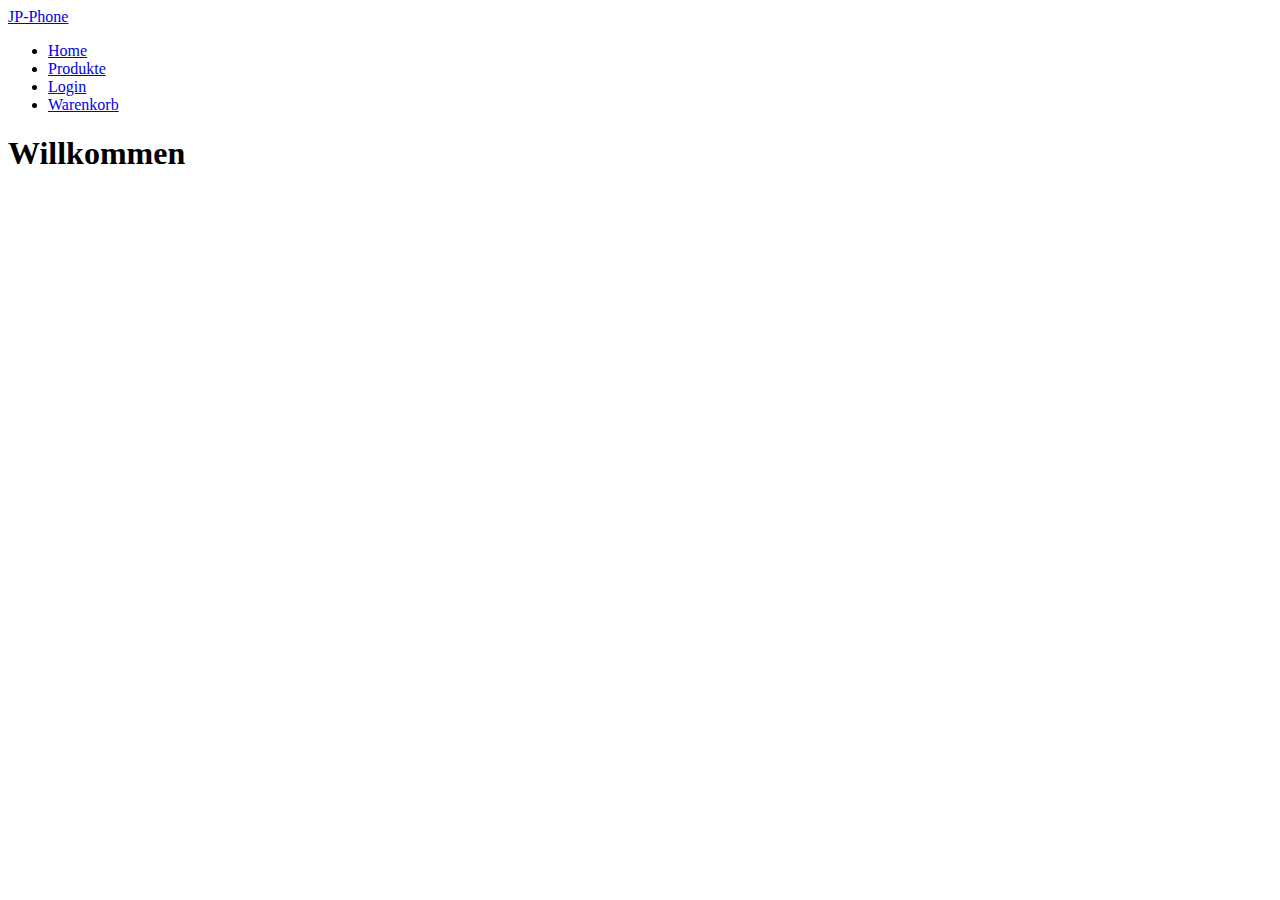
<file: index.html>
<!DOCTYPE html>
<html lang="en">

<head>
    <meta charset="UTF-8">
    <meta http-equiv="X-UA-Compatible" content="IE=edge">
    <meta name="viewport" content="width=device-width, initial-scale=1.0">
    <title>JP-Phone</title>
    <link href="https://cdn.jsdelivr.net/npm/bootstrap@5.1.3/dist/css/bootstrap.min.css" rel="stylesheet" integrity="sha384-1BmE4kWBq78iYhFldvKuhfTAU6auU8tT94WrHftjDbrCEXSU1oBoqyl2QvZ6jIW3" crossorigin="anonymous">
    <link href="res/css/style.css" rel="stylesheet">
</head>

<body>
    <div class="container">
        <header id="mainNavigation"></header>
        <h1 id="welcome-txt"></h1>
    </div>

    <script src="js/jquery-3.6.0.min.js"></script>
    <script src="js/shared.js"></script>
    <script src="js/index.js"></script>
</body>

</html>
</file>
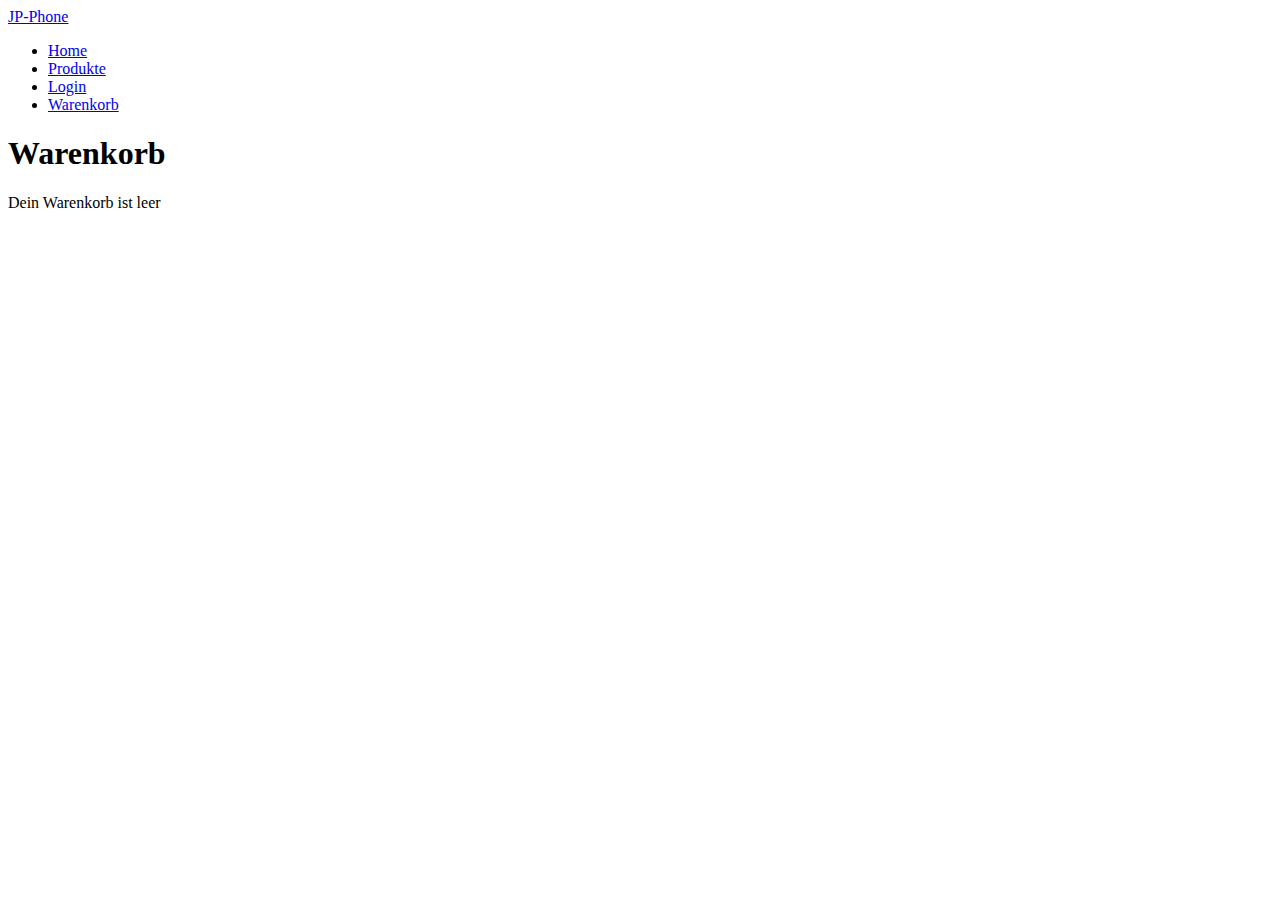
<file: basket.html>
<!DOCTYPE html>
<html lang="en">

<head>
    <meta charset="UTF-8">
    <meta http-equiv="X-UA-Compatible" content="IE=edge">
    <meta name="viewport" content="width=device-width, initial-scale=1.0">
    <title>JP-Phone - Warenkorb</title>
    <link href="https://cdn.jsdelivr.net/npm/bootstrap@5.1.3/dist/css/bootstrap.min.css" rel="stylesheet"
        integrity="sha384-1BmE4kWBq78iYhFldvKuhfTAU6auU8tT94WrHftjDbrCEXSU1oBoqyl2QvZ6jIW3" crossorigin="anonymous">
    <link rel="stylesheet" href="https://cdn.jsdelivr.net/npm/bootstrap-icons@1.8.1/font/bootstrap-icons.css">
    <link href="res/css/style.css" rel="stylesheet">
</head>

<body>
    <div class="container">
        <header id="mainNavigation"></header>
        <h1>Warenkorb</h1>

        <p id="emptyBasket" class="py-4">Dein Warenkorb ist leer</p>
        <div id="nonEmptyBasket">
            <ul class="list-group py-4" id="basket"></ul>
    
            <h5 class="text-end">
                Gesamtpreis: <span id="totalPrice">-</span>
            </h5>
            <h5 class="text-end py-4" id="basketOrderSection">
                <button class="btn btn-success" id="orderButton">Bestellung aufgeben</button>
            </h5>
            <p class="text-end" id="basketLoginSection">
                Du musst dich zuerst einloggen, bevor du bestellen kannst: <a href="login.html">Zum Login</a>
            </p>
        </div>

    </div>

    <script src="js/jquery-3.6.0.min.js"></script>
    <script src="js/shared.js"></script>
    <script src="js/basket.js"></script>
</body>

</html>
</file>
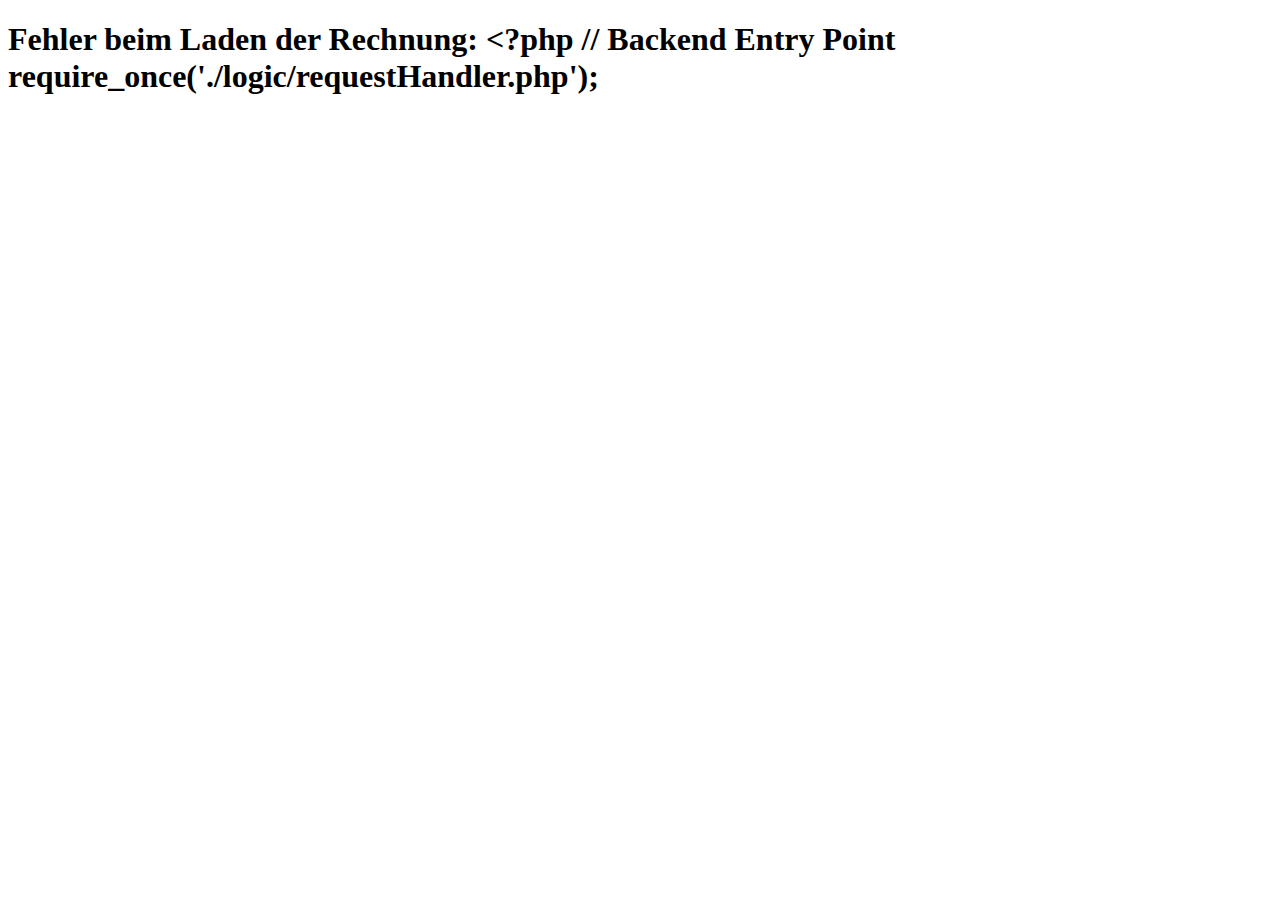
<file: invoice.html>
<!DOCTYPE html>
<html lang="en">

<head>
    <meta charset="UTF-8">
    <meta http-equiv="X-UA-Compatible" content="IE=edge">
    <meta name="viewport" content="width=device-width, initial-scale=1.0">
    <title>JP-Phone - Rechnung</title>
    <link href="https://cdn.jsdelivr.net/npm/bootstrap@5.1.3/dist/css/bootstrap.min.css" rel="stylesheet"
        integrity="sha384-1BmE4kWBq78iYhFldvKuhfTAU6auU8tT94WrHftjDbrCEXSU1oBoqyl2QvZ6jIW3" crossorigin="anonymous">
    <link rel="stylesheet" href="https://cdn.jsdelivr.net/npm/bootstrap-icons@1.8.1/font/bootstrap-icons.css">
    <link href="res/css/style.css" rel="stylesheet">
</head>

<body class="no-fadein">
    <div class="container">
        <h1 id="loading">Rechnung wird geladen...</h1>
        <div id="invoice" class="py-4"></div>
    </div>

    <script src="js/jquery-3.6.0.min.js"></script>
    <script src="js/shared.js"></script>
    <script src="js/invoice.js"></script>
</body>

</html>
</file>
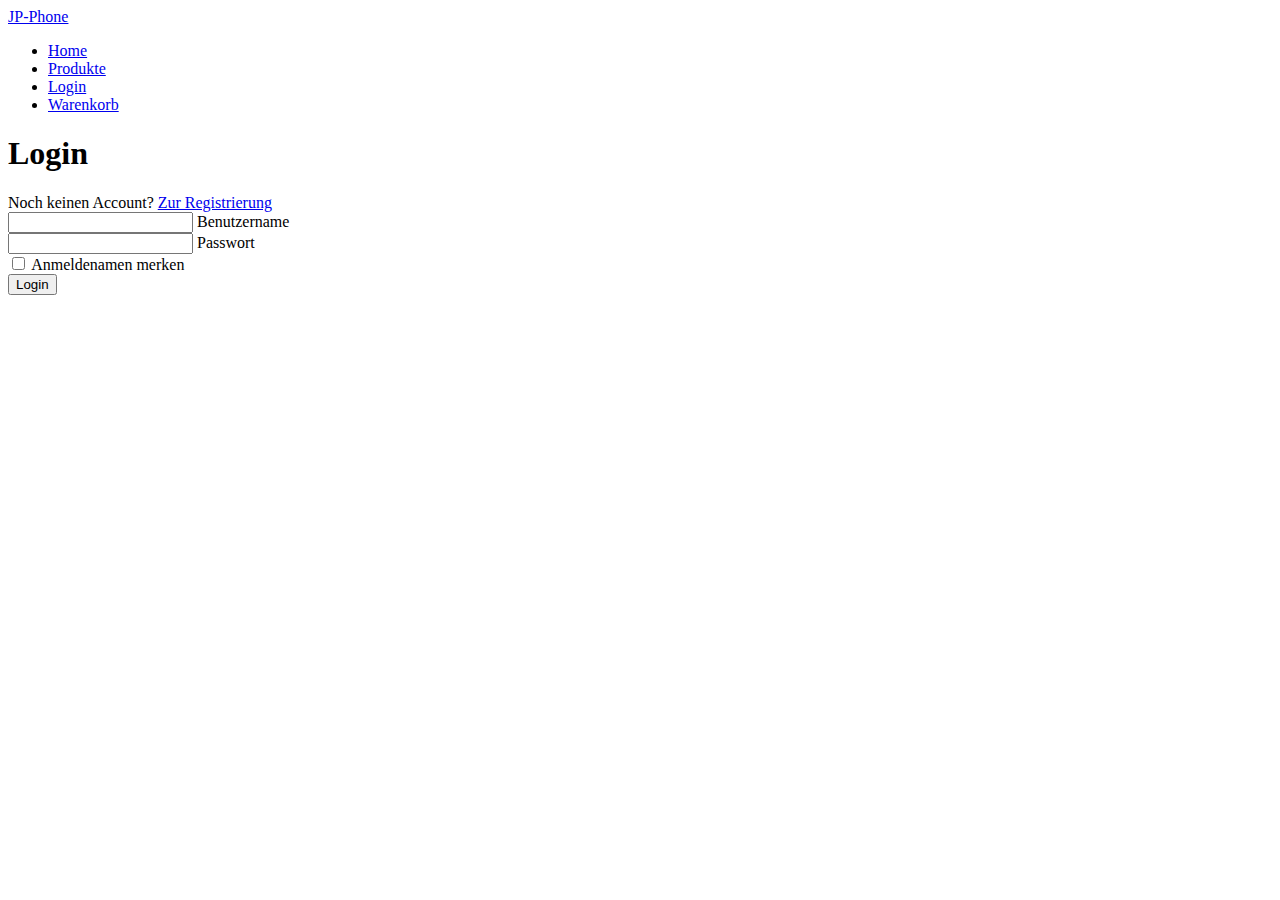
<file: login.html>
<!DOCTYPE html>
<html lang="en">

<head>
    <meta charset="UTF-8">
    <meta http-equiv="X-UA-Compatible" content="IE=edge">
    <meta name="viewport" content="width=device-width, initial-scale=1.0">
    <title>Login</title>
    <link href="https://cdn.jsdelivr.net/npm/bootstrap@5.1.3/dist/css/bootstrap.min.css" rel="stylesheet" integrity="sha384-1BmE4kWBq78iYhFldvKuhfTAU6auU8tT94WrHftjDbrCEXSU1oBoqyl2QvZ6jIW3" crossorigin="anonymous">
    <link href="res/css/style.css" rel="stylesheet">
</head>

<body>
    <div class="container">
        <header id="mainNavigation"></header>
        <h1>Login</h1>
        <div class="py-4">
            Noch keinen Account?
            <a href="./register.html">Zur Registrierung</a>
        </div>
        <form method="post">
            <div class="form-floating mb-3">
                <input type="text" class="form-control" name="benutzername" id="benutzername">
                <label for="benutzername">Benutzername</label>
            </div>
            <div class="form-floating mb-3">
                <input type="password" class="form-control" name="passwort" id="passwort">
                <label for="passwort">Passwort</label>
            </div>

            <div class="row mb-4">
                <div class="col-md-6 d-flex justify-content-left">
                    <div class="form-check mb-3 mb-md-0">
                        <input class="form-check-input" type="checkbox" value="" id="loginCheck" />
                        <label class="form-check-label" for="loginCheck"> Anmeldenamen merken</label>
                    </div>
                </div>
            </div>
            <div class="form-floating mb-3">
                <p class="loginError" id="loginError">Login Failed! Wrong username / password </p>
            </div>
            <div class="form-floating mb-3">
                <button class="btn btn-primary" id="btnLoginUser" type="submit">Login</button>
            </div>
        </form>
    </div>

    <script src="js/jquery-3.6.0.min.js"></script>
    <script src="js/shared.js"></script>
    <script src="js/login.js"></script>
</body>

</html>
</file>
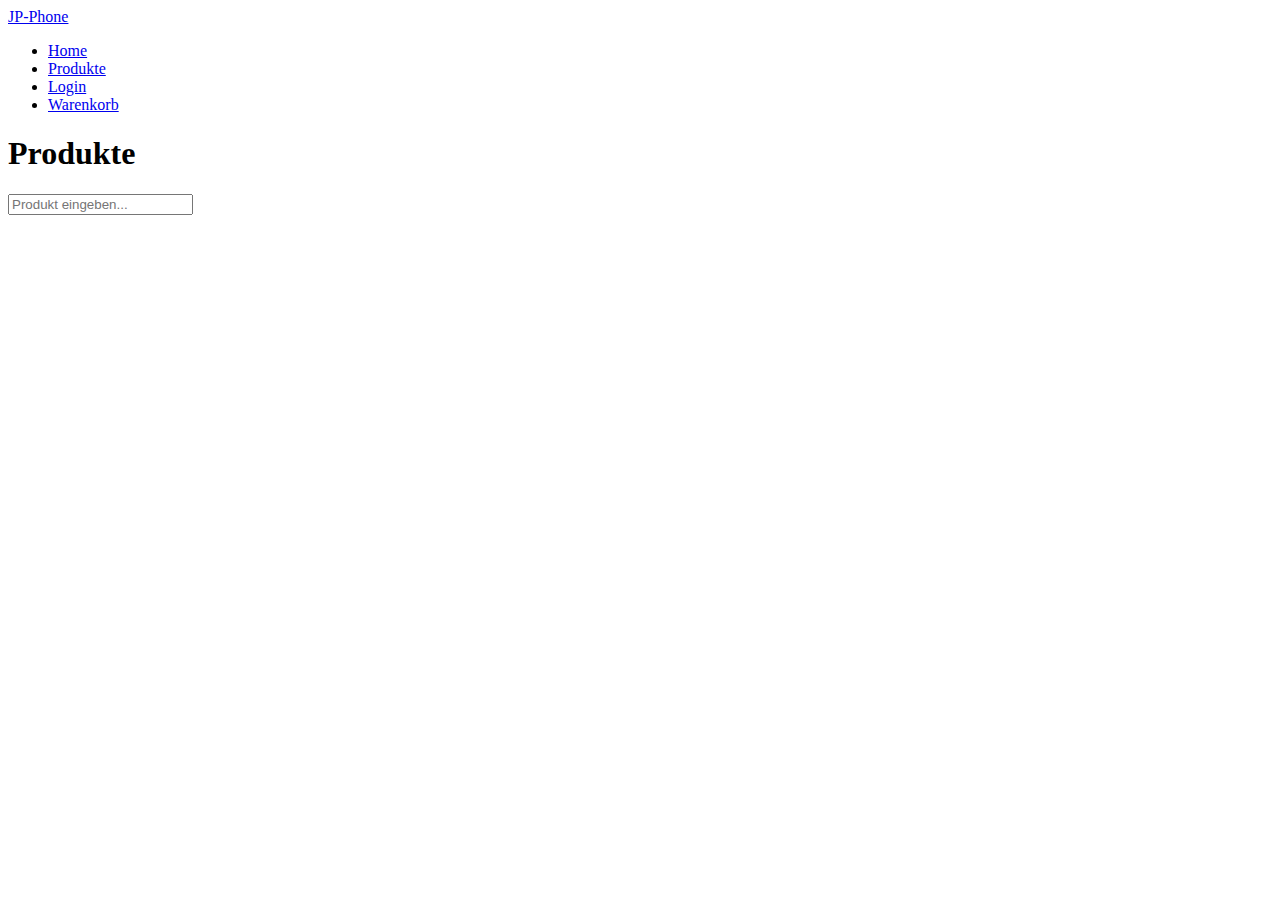
<file: products.html>
<!DOCTYPE html>
<html lang="en">

<head>
    <meta charset="UTF-8">
    <meta http-equiv="X-UA-Compatible" content="IE=edge">
    <meta name="viewport" content="width=device-width, initial-scale=1.0">
    <title>JP-Phone - Produkte</title>
    <link href="https://cdn.jsdelivr.net/npm/bootstrap@5.1.3/dist/css/bootstrap.min.css" rel="stylesheet" integrity="sha384-1BmE4kWBq78iYhFldvKuhfTAU6auU8tT94WrHftjDbrCEXSU1oBoqyl2QvZ6jIW3" crossorigin="anonymous">
    <link rel="stylesheet" href="https://cdn.jsdelivr.net/npm/bootstrap-icons@1.8.1/font/bootstrap-icons.css">
    <link href="res/css/style.css" rel="stylesheet">
</head>

<body>
    <div class="container">
        <header id="mainNavigation"></header>
        <h1>Produkte</h1>
        <div class="mt-4" id="productCategories"></div>
        <div class="d-flex justify-content-between align-items-start my-4">
            <input class="form-control" type="text" id="produktFilterInput" placeholder="Produkt eingeben...">
        </div>

        <div class="row row-cols-5 gy-4" id="products"></div>
    </div>

    <script src="js/jquery-3.6.0.min.js"></script>
    <script src="js/shared.js"></script>
    <script src="js/products.js"></script>
</body>

</html>
</file>
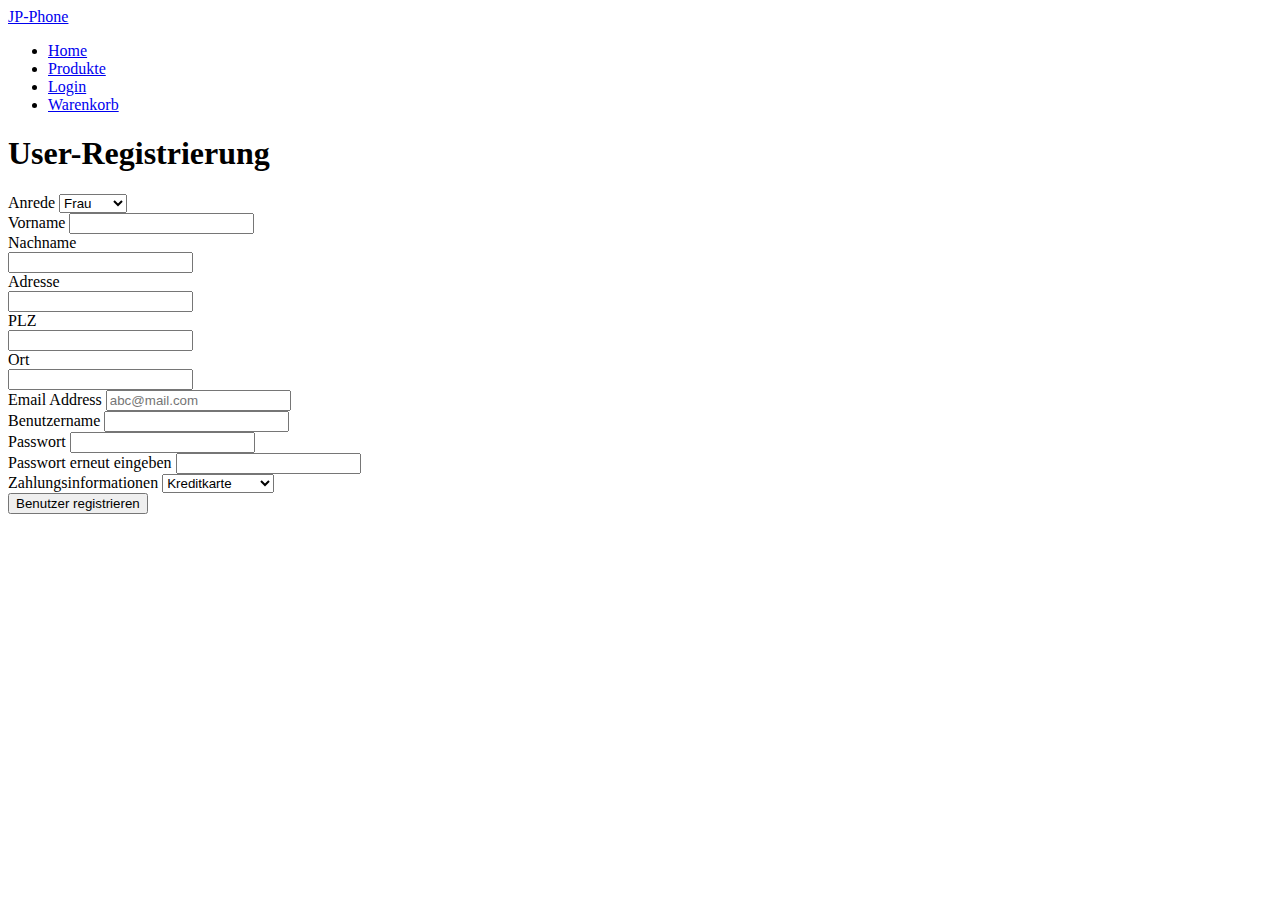
<file: register.html>
<!DOCTYPE html>
<html lang="en">

<head>
    <meta charset="UTF-8">
    <meta http-equiv="X-UA-Compatible" content="IE=edge">
    <meta name="viewport" content="width=device-width, initial-scale=1.0">
    <title>JP-Phone - Registrierung</title>
    <link href="https://cdn.jsdelivr.net/npm/bootstrap@5.1.3/dist/css/bootstrap.min.css" rel="stylesheet" integrity="sha384-1BmE4kWBq78iYhFldvKuhfTAU6auU8tT94WrHftjDbrCEXSU1oBoqyl2QvZ6jIW3" crossorigin="anonymous">
    <link href="res/css/style.css" rel="stylesheet">
</head>

<body>
    <div class="container">
        <header id="mainNavigation"></header>
        <h1>User-Registrierung</h1>
        <form name="register" id="form_register" method="post">
            <div class="form-group mb-2">
                <label for="anrede">Anrede</label>
                <select id="anrede" name="anrede" class="form-select">
                    <option value="Frau">Frau</option>
                    <option value="Herr">Herr</option>
                    <option value="Divers">Diverse</option>
                </select>
            </div>
            <div class="form-group my-2 ">
                <label for="vorname">Vorname</label>
                <input type="text" id="vorname" name="vorname" class="form-control" required>

            </div>
            <div class="form-group my-2 ">
                <label for="nachname ">Nachname</label><br>
                <input type="text" id="nachname" name="nachname" class="form-control" required>

            </div>
            <div class="form-group my-2 ">
                <label for="adresse ">Adresse</label><br>
                <input type="text" id="adresse" name="adresse" class="form-control" required>

            </div>
            <div class="form-group my-2 ">
                <label for="plz ">PLZ</label><br>
                <input type="text" id="plz" name="plz" class="form-control" required>

            </div>
            <div class="form-group my-2 ">
                <label for="ort ">Ort</label><br>
                <input type="text " id="ort" name="ort" class="form-control" required>

            </div>
            <div class="form-group my-2 ">
                <label for="email">Email Address</label>
                <input type="email" id="email" name="email" placeholder="abc@mail.com" class="form-control ">

            </div>
            <div class="form-group my-2 ">
                <label for="benutzername">Benutzername</label>
                <input type="text" id="benutzername" name="benutzername" class="form-control " required minlength="3 ">

            </div>
            <div class="form-group my-2 ">
                <label for="passwort">Passwort</label>
                <input type="password" id="passwort" name="passwort" class="form-control " required minlength="6 ">

            </div>
            <div class="form-group my-2 ">
                <label for="repeatpassword ">Passwort erneut eingeben</label>
                <input type="password" id="repeatpassword" name="repeatpassword" class="form-control" required minlength="6 ">
            </div>
            <div class="form-group my-2">
                <label for="zahlungsinformationen">Zahlungsinformationen</label>
                <select id="zahlungsinformationen" name="zahlungsinformationen" class="form-select">
                    <option value="1">Kreditkarte</option>
                    <option value="2">Bankomatkarte</option>
                </select><br>
            </div>
            <div class="form-group my-2 ">
                <small id="registerErrorMessage"></small>
            </div>
            <button class="btn btn-primary" id="btnCreateUser" type="submit">Benutzer registrieren</button>
        </form>
    </div>

    <script src="js/jquery-3.6.0.min.js"></script>
    <script src="js/shared.js"></script>
    <script src="js/register.js"></script>
</body>

</html>
</file>
<file: res/css/style.css>
small {
    color: #e74c3c;
}

.product-image {
    padding: 16px;
    aspect-ratio: 4 / 3;
    object-fit: contain;
}

.basket-product-image {
    width: 80px;
    height: 60px;
    aspect-ratio: 4 / 3;
    object-fit: contain;
    display: block;
}

.basket-product-image-container {
    flex-shrink: 0;
}

.basket-product-name {
    flex: 1;
}

.basket-product-count {
    flex: 1;
    max-width: 130px;
}

.basket-product-price-per-item {
    max-width: 180px;
    flex: 1;
    text-align: right;
}

.basket-product-price {
    max-width: 180px;
    flex: 1;
    text-align: right;
}

p.loginError {
    color: red;
    display: none;
}

body {
    display: none;
}

#customerOrdersTableDiv {
    display: none;
}
</file>
